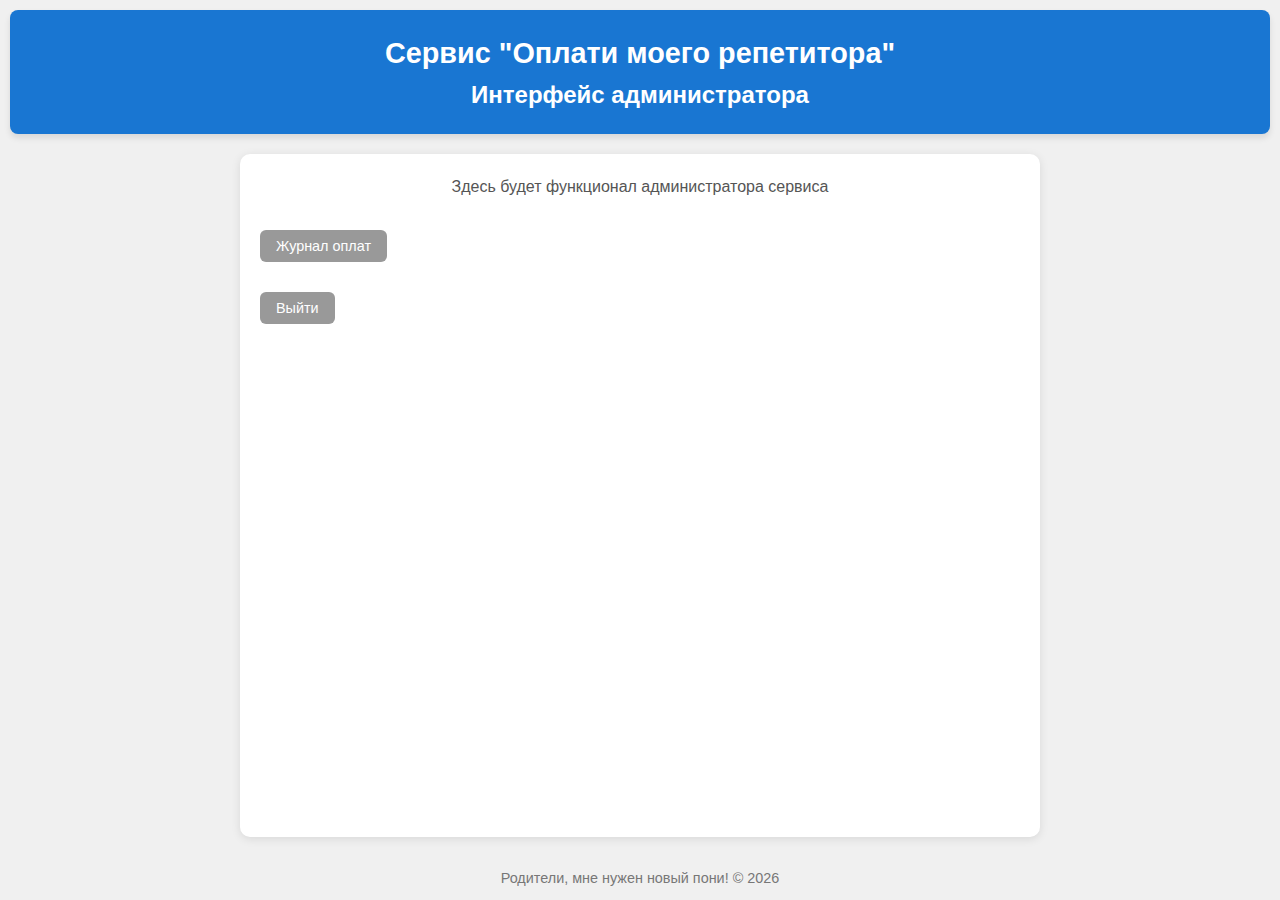
<file: templates/index.html>
<!DOCTYPE html>
<html lang="ru">
<head>
    <meta charset="UTF-8" />
    <meta name="viewport" content="width=device-width, initial-scale=1.0" />
    <title>Оплати за моего репетитора </title>
    <link rel="icon" href="/static/favicon.svg" type="image/svg+xml">
    <link rel="icon" href="/static/favicon.ico" type="image/x-icon">
    <link rel="stylesheet" href="/static/style.css" />
</head>
<body>
    <header>
        <h1>Сервис "Оплати моего репетитора"</h1>
        <h2>Интерфейс администратора</h2>
    </header>

    <main>
        <p>Здесь будет функционал администратора сервиса</p>

        <!-- Кнопка перехода к журналу оплат -->
        <form method="GET" action="/payments" class="logout-form">
            <button type="submit">Журнал оплат</button>
        </form>

        <!-- Кнопка выхода -->
        <form method="POST" action="/logout" class="logout-form">
            <button type="submit">Выйти</button>
        </form>
    </main>

    <footer>
        <p>Родители, мне нужен новый пони!  &copy; <span id="year"></span></p>
    </footer>

    <script>
        // Установка года в футер
        document.getElementById('year').textContent = new Date().getFullYear();

        // Обработка выхода
        document.querySelector("form[action='/logout']").addEventListener('submit', function (e) {
            e.preventDefault();
            fetch('/logout', { method: 'POST' })
                .then(() => (window.location.href = '/login'));
        });
    </script>
</body>
</html>
</file>
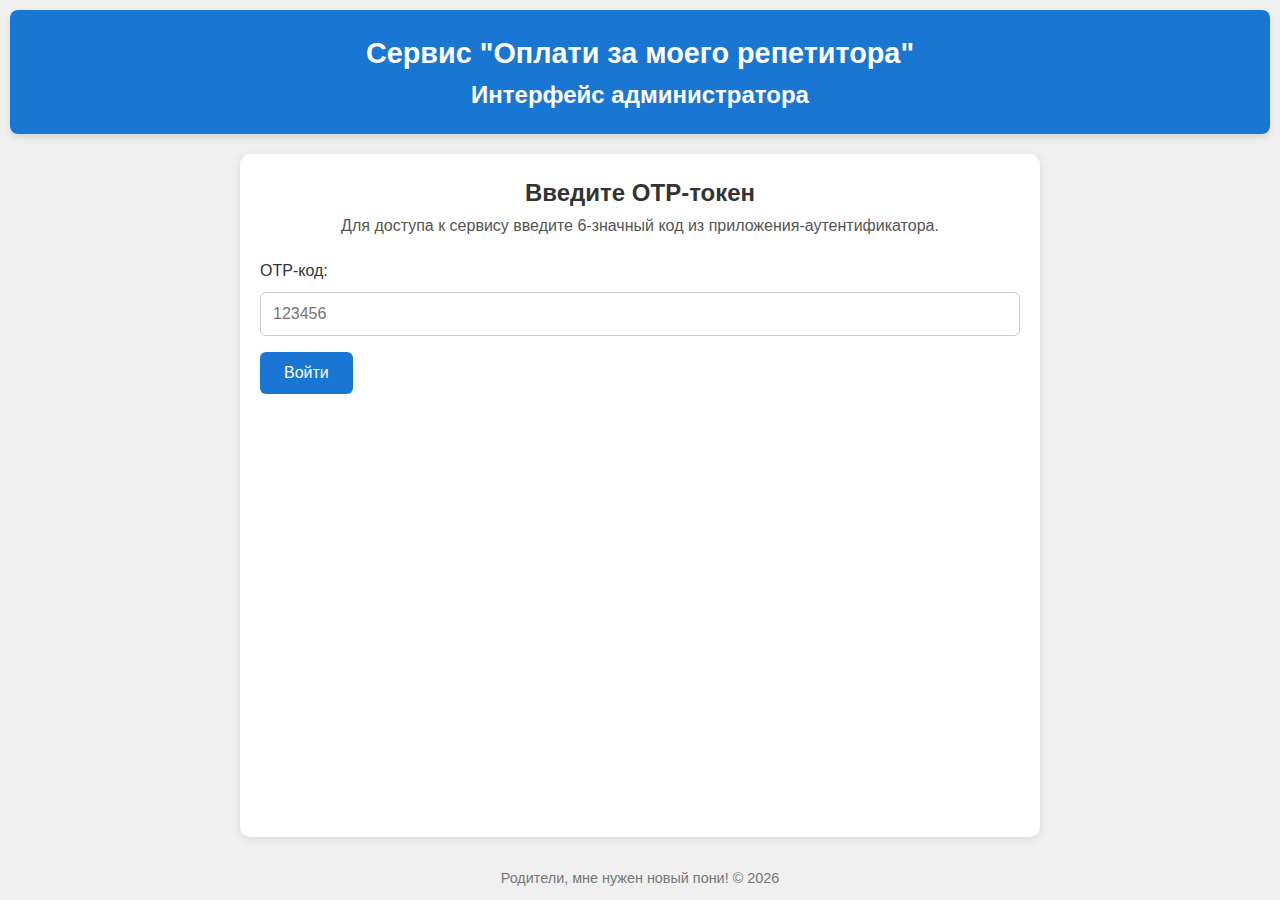
<file: templates/login.html>
<!-- templates/login.html -->
<!DOCTYPE html>
<html lang="ru">
<head>
    <meta charset="UTF-8" />
    <meta name="viewport" content="width=device-width, initial-scale=1.0" />
    <title>Авторизация</title>
    <link rel="stylesheet" href="/static/style.css" />
    <link rel="icon" href="/static/favicon.svg" type="image/svg+xml">
    <link rel="icon" href="/static/favicon.ico" type="image/x-icon">
</head>
<body>
    <header>
        <h1>Сервис "Оплати за моего репетитора"</h1>
        <h2>Интерфейс администратора</h2>
    </header>

    <main>
        <h2>Введите OTP-токен</h2>
        <p>Для доступа к сервису введите 6-значный код из приложения-аутентификатора.</p>

        <!-- Форма ввода OTP -->
        <form method="POST" action="/auth" id="authForm">
            <label for="otp">OTP-код:</label>
            <input type="text" id="otp" name="otp" maxlength="6" placeholder="123456" required />
            <button type="submit">Войти</button>
        </form>

        <!-- Отображение ошибки (если есть) -->
        <div id="error" class="error-message"></div>
    </main>

    <footer>
        <p>Родители, мне нужен новый пони! &copy; <span id="year"></span></p>
    </footer>

    <script>
        // Установка года в футер
        document.getElementById('year').textContent = new Date().getFullYear();

        // Обработка формы аутентификации
        document.getElementById('authForm').addEventListener('submit', function (e) {
            const otp = document.getElementById('otp').value.trim();
            const errorDiv = document.getElementById('error');
            errorDiv.textContent = '';

            if (!/^\d{6}$/.test(otp)) {
                e.preventDefault();
                errorDiv.textContent = 'Введите 6 цифр';
                return;
            }
        });

        // Показать ошибку, если сервер вернул параметр ?error
        const urlParams = new URLSearchParams(window.location.search);
        const error = urlParams.get('error');
        if (error) {
            document.getElementById('error').textContent =
                error === 'invalid' ? 'Неверный OTP-код' :
                error === 'expired' ? 'Код устарел' : 'Ошибка авторизации';
        }
    </script>
</body>
</html>
</file>
<file: static/style.css>
/* static/style.css */
:root {
    --gray: #f0f0f0;
    --dark-gray: #333;
    --coral: #1976d2;        /* Темно-синий основной (material dark blue) */
    --light-coral: #42a5f5;   /* Светло-синий для hover (material light blue)*/
    --text: #333;
    --border: #ccc;
}

* {
    box-sizing: border-box;
    margin: 0;
    padding: 0;
}

body {
    font-family: 'Segoe UI', Tahoma, Geneva, Verdana, sans-serif;
    background-color: var(--gray);
    color: var(--text);
    line-height: 1.6;
    display: flex;
    min-height: 100vh;
    flex-direction: column;
    padding: 10px;
}

header {
    background-color: var(--coral);
    color: white;
    text-align: center;
    padding: 20px;
    border-radius: 8px;
    margin-bottom: 20px;
    box-shadow: 0 4px 6px rgba(0, 0, 0, 0.1);
}

header h1 {
    font-size: 1.8rem;
    font-weight: 600;
}

main {
    flex: 1;
    max-width: 800px;
    margin: 0 auto;
    width: 100%;
    padding: 20px;
    background-color: white;
    border-radius: 10px;
    box-shadow: 0 2px 10px rgba(0, 0, 0, 0.1);
    text-align: center;
}

main p {
    margin-bottom: 20px;
    color: #555;
}

form {
    margin-bottom: 20px;
    text-align: left;
}

label {
    display: block;
    margin-bottom: 8px;
    font-weight: 500;
    color: var(--dark-gray);
}

input[type="text"] {
    width: 100%;
    padding: 12px;
    font-size: 1rem;
    border: 1px solid var(--border);
    border-radius: 6px;
    margin-bottom: 16px;
    transition: border-color 0.3s;
}

input[type="text"]:focus {
    border-color: var(--coral);
    outline: none;
    box-shadow: 0 0 5px rgba(255, 107, 107, 0.3);
}

button {
    background-color: var(--coral);
    color: white;
    border: none;
    padding: 12px 24px;
    font-size: 1rem;
    border-radius: 6px;
    cursor: pointer;
    transition: background-color 0.3s;
}

button:hover {
    background-color: var(--light-coral);
}

.result-box {
    width: 100%;
    min-height: 100px;
    border: 1px solid var(--border);
    border-radius: 6px;
    padding: 15px;
    margin-top: 20px;
    background-color: #f9f9f9;
    font-family: 'Courier New', monospace;
    text-align: left;
    white-space: pre-line;
    color: var(--dark-gray);
}

.logout-form {
    margin-top: 30px;
}

.logout-form button {
    background-color: #999;
    font-size: 0.9rem;
    padding: 8px 16px;
}

.logout-form button:hover {
    background-color: #777;
}

footer {
    text-align: center;
    margin-top: 30px;
    color: #777;
    font-size: 0.9rem;
}

/* Адаптация под мобильные устройства */
@media (max-width: 480px) {
    header h1 {
        font-size: 1.5rem;
    }

    main {
        padding: 15px;
    }

    button {
        width: 100%;
    }

    .logout-form button {
        width: 100%;
    }
}

.error-message {
    margin-top: 16px;
    color: #d32f2f;
    font-size: 0.9rem;
    font-weight: 500;
    text-align: center;
    min-height: 20px;
}

/* Контейнер для таблицы с прокруткой */
.payments-container {
    overflow-x: auto;
    width: 100%;
    margin: 20px 0;
    border-radius: 8px;
    box-shadow: 0 2px 8px rgba(0, 0, 0, 0.1);
}

.payments-table {
    width: 100%;
    min-width: 600px;
    border-collapse: collapse;
    font-size: 0.95rem;
    background-color: white;
}

.payments-table thead {
    background-color: var(--coral);
    color: white;
}

.payments-table th,
.payments-table td {
    padding: 12px 10px;
    border-bottom: 1px solid var(--border);
    text-align: left;
    white-space: nowrap;
}

.payments-table tbody tr:hover {
    background-color: #f9f9f9;
}

.payments-table td:first-child,
.payments-table th:first-child {
    text-align: center;
    width: 50px;
}
</file>
